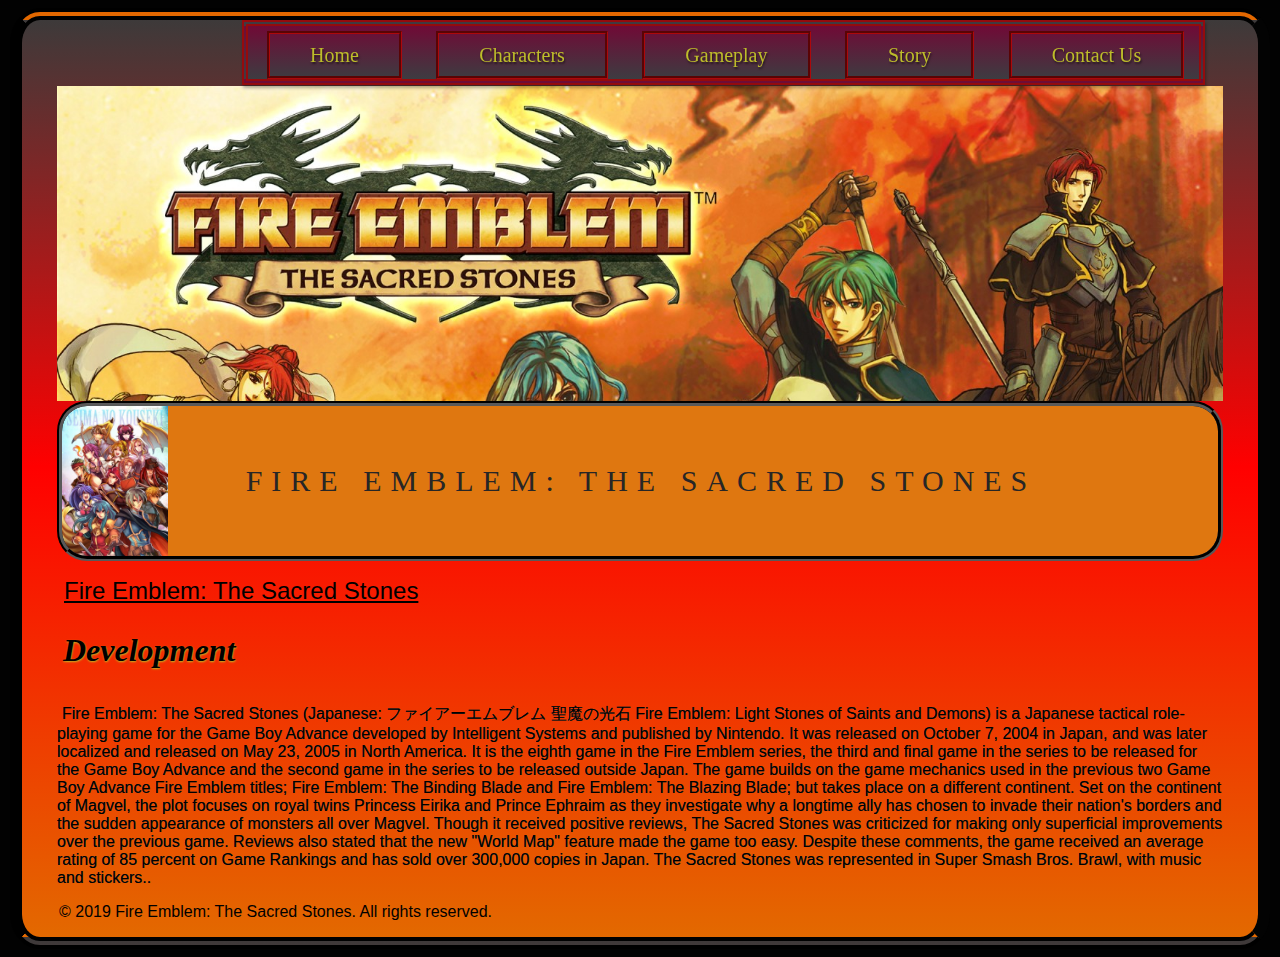
<file: index.html>
<!doctype html>
<html>
<head>
<meta charset="UTF-8"> 
<!-- TemplateBeginEditable name="doctitle" -->
<title>Fire Emblem Sacred Stones FAQ - Fire Emblem Sacred Stones</title>
<!-- TemplateEndEditable -->
<style type="text/css">

</style>
<link href="mygreen-styles.css" rel="stylesheet" type="text/css">
<!-- TemplateBeginEditable name="head" --> 
<meta name="description" content="Fire Emblem Sacred Stones - This website is a small FAQ page, in which its purpose is to provide more information about one of the more popular games of the franchise.">
<!-- TemplateEndEditable -->
</head>

<body>
<div class="wrapper">
<nav>
<ul>
<li><a href="index.html">Home</a></li>
<li><a href="characters.html">Characters</a></li>
<li><a href="gameplay.html">Gameplay</a></li>
<li><a href="story.html">Story</a></li>
<li><a href="contact_us.html">Contact Us</a></li>
</ul>
</nav>
<header>
  <h2>&nbsp;</h2>
  <p>FIRE EMBLEM: THE SACRED STONES </p>
</header>
	
<main><!-- TemplateBeginEditable name="sidebar1" -->
<aside class="sidebar1"> </aside>
<!-- TemplateEndEditable --><!-- TemplateBeginEditable name="main_content" -->
<section>
<h1>Fire Emblem: The Sacred Stones</h1>
<article>
<h2>Development</h2>
<p>Fire Emblem: The Sacred Stones (Japanese: ファイアーエムブレム 聖魔の光石 Fire Emblem: Light Stones of Saints and Demons) is a Japanese tactical role-playing game for the Game Boy Advance developed by Intelligent Systems and published by Nintendo. It was released on October 7, 2004 in Japan, and was later localized and released on May 23, 2005 in North America. It is the eighth game in the Fire Emblem series, the third and final game in the series to be released for the Game Boy Advance and the second game in the series to be released outside Japan.
The game builds on the game mechanics used in the previous two Game Boy Advance Fire Emblem titles; Fire Emblem: The Binding Blade and Fire Emblem: The Blazing Blade; but takes place on a different continent. Set on the continent of Magvel, the plot focuses on royal twins Princess Eirika and Prince Ephraim as they investigate why a longtime ally has chosen to invade their nation's borders and the sudden appearance of monsters all over Magvel.

Though it received positive reviews, The Sacred Stones was criticized for making only superficial improvements over the previous game. Reviews also stated that the new "World Map" feature made the game too easy. Despite these comments, the game received an average rating of 85 percent on Game Rankings and has sold over 300,000 copies in Japan.

The Sacred Stones was represented in Super Smash Bros. Brawl, with music and stickers..</p>
</article>
</section>
<!-- TemplateEndEditable --><!-- TemplateBeginEditable name="sidebar2" -->
<aside class="sidebar2">
</aside>
<!-- TemplateEndEditable --></main>
<footer>
<p>&copy; 2019 Fire Emblem: The Sacred Stones. All rights reserved.</p>
</footer>
</div>
</body>
</html>
</file>
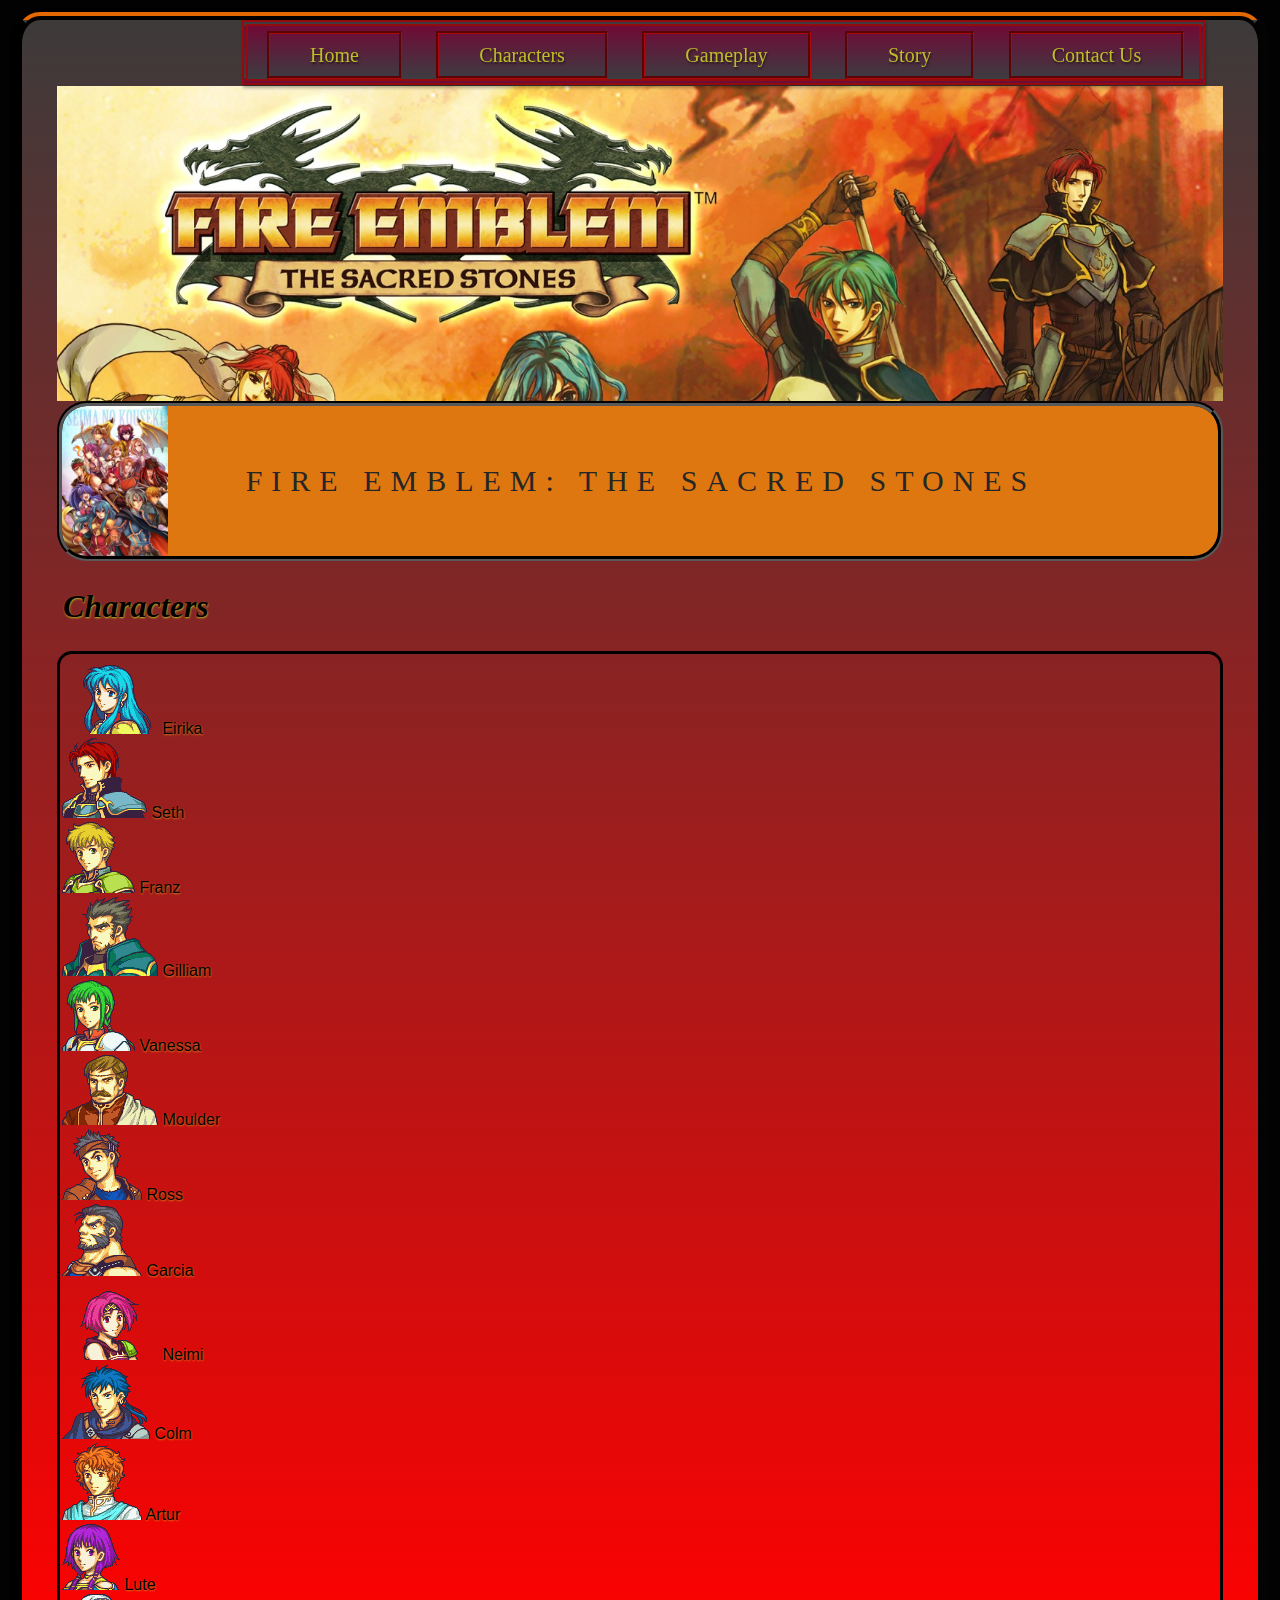
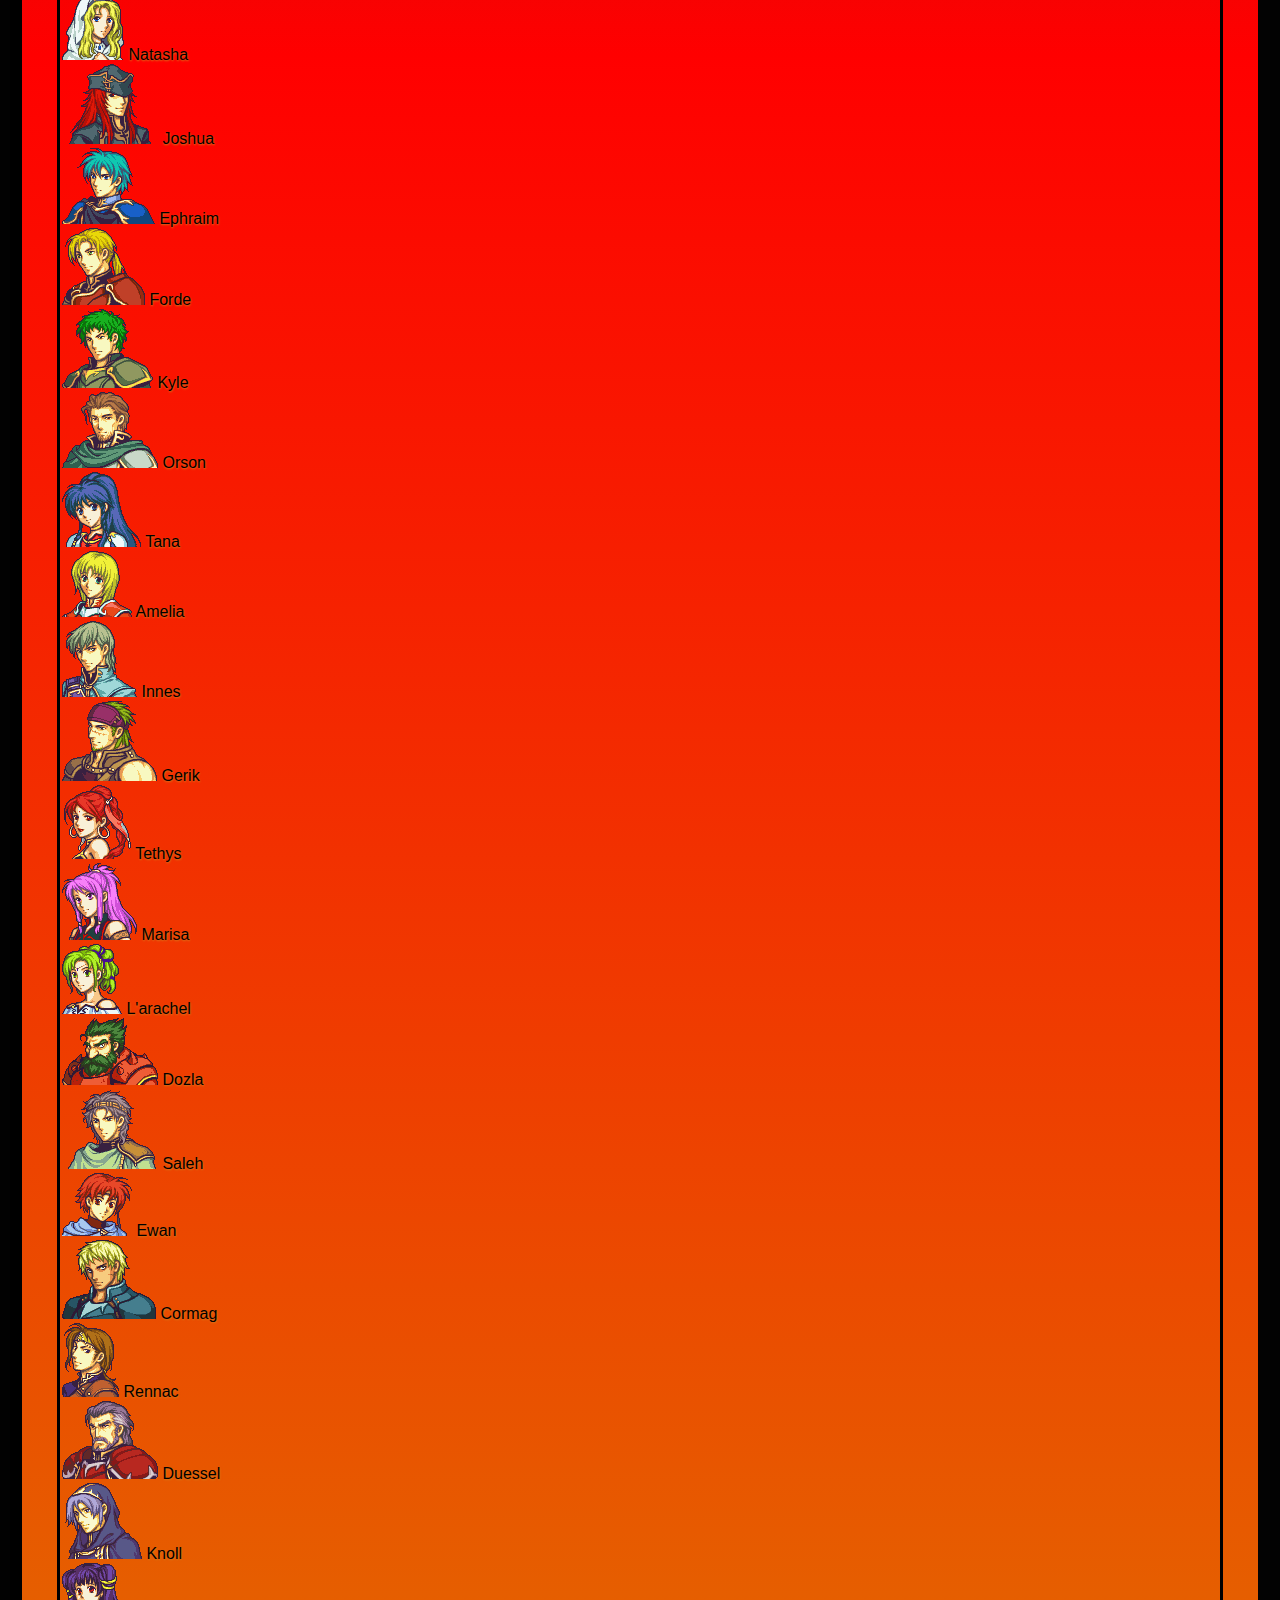
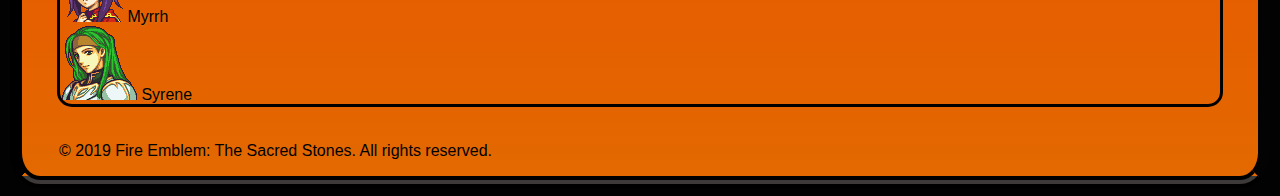
<file: characters.html>
<!doctype html>
<html>
<head>
<meta charset="UTF-8"> 
<!-- TemplateBeginEditable name="doctitle" -->
<title>Fire Emblem Sacred Stones FAQ - Fire Emblem Sacred Stones</title>
<!-- TemplateEndEditable -->
<style type="text/css">

</style>
<link href="mygreen-styles.css" rel="stylesheet" type="text/css">
<!-- TemplateBeginEditable name="head" --> 
<meta name="description" content="Fire Emblem Sacred Stones - This website is a small FAQ page, in which its purpose is to provide more information about one of the more popular games of the franchise.">
<!-- TemplateEndEditable -->
</head>

<body>
<div class="wrapper">
<nav>
<ul>
<li><a href="index.html">Home</a></li>
<li><a href="characters.html">Characters</a></li>
<li><a href="gameplay.html">Gameplay</a></li>
<li><a href="story.html">Story</a></li>
<li><a href="contact_us.html">Contact Us</a></li>
</ul>
</nav>
<header>
  <h2>&nbsp;</h2>
  <p>FIRE EMBLEM: THE SACRED STONES </p>
</header>
	
<main><!-- TemplateBeginEditable name="sidebar1" -->
<aside class="sidebar1">
<blockquote>
</blockquote>
</aside>
<!-- TemplateEndEditable --><!-- TemplateBeginEditable name="main_content" -->
<section>
<article>
<h2>Characters</h2>
<ul>
<li><img src="images/FETSS_Eirika_Portrait.png" width="96" height="80" alt=""/>	Eirika</li>
<li><img src="images/Seth_Face_Sprite.gif" width="85" height="80" alt=""/>	Seth</li>
<li><img src="images/FE8_Franz.gif" width="73" height="71" alt=""/>	Franz</li>
<li><img src="images/FE8_Gilliam.gif" width="96" height="79" alt=""/>	Gilliam</li>
<li><img src="images/FE8_Vanessa.gif" width="73" height="71" alt=""/>	Vanessa</li>
<li><img src="images/FE8_Moulder.gif" width="96" height="70" alt=""/>	Moulder</li>
<li><img src="images/FE8_Ross.gif" width="80" height="71" alt=""/>	Ross</li>
<li><img src="images/FE8_Garcia.gif" width="80" height="72" alt=""/>	Garcia</li>
<li><img src="images/Neimi.png" width="96" height="80" alt=""/>	Neimi</li>
<li><img src="images/FE8_Colm.gif" width="88" height="75" alt=""/>	Colm</li>
<li><img src="images/Portrait_artur_fe08.png" width="80" height="77" alt=""/>	Artur</li>
<li><img src="images/Luteingame.gif" width="58" height="66" alt=""/>	Lute</li>
<li><img src="images/Natasha.png" width="62" height="66" alt=""/>	Natasha</li>
<li><img src="images/Joshua.png" width="96" height="80" alt=""/>	Joshua</li>
<li><img src="images/Ephraimingame.gif" width="93" height="76" alt=""/>	Ephraim</li>
<li><img src="images/Forde.gif" width="83" height="77" alt=""/>	Forde</li>
<li><img src="images/Kyle.gif" width="91" height="79" alt=""/>	Kyle</li>
<li><img src="images/OlsonFE8.gif" width="96" height="76" alt=""/>	Orson</li>
<li><img src="images/Tana.gif" width="79" height="75" alt=""/>	Tana</li>
<li><img src="images/Amelia.gif" width="70" height="66" alt=""/>	Amelia</li>
<li><img src="images/Innesingame.gif" width="75" height="76" alt=""/>	Innes</li>
<li><img src="images/Gerikingame.gif" width="95" height="80" alt=""/>	Gerik</li>
<li><img src="images/FE8_Tethys.gif" width="69" height="74" alt=""/>	Tethys</li>
<li><img src="images/Marisa.gif" width="75" height="77" alt=""/>	Marisa</li>
<li><img src="images/LArachelingame.gif" width="60" height="70" alt=""/>	L'arachel</li>
<li><img src="images/Dozla.gif" width="96" height="67" alt=""/>	Dozla</li>
<li><img src="images/Saleh-FE8.gif" width="96" height="80" alt=""/>	Saleh</li>
<li><img src="images/Ewan.png" width="70" height="63" alt=""/>	Ewan</li>
<li><img src="images/Cormag.gif" width="94" height="79" alt=""/>	Cormag</li>
<li><img src="images/Rennac.gif" width="57" height="74" alt=""/>	Rennac</li>
<li><img src="images/FE8_Duessel.gif" width="96" height="78" alt=""/>	Duessel</li>
<li><img src="images/FE8_Knoll.gif" width="80" height="76" alt=""/>	Knoll</li>
<li><img src="images/Myrrhingame.gif" width="61" height="59" alt=""/>	Myrrh</li>
<li><img src="images/Syrene.gif" width="75" height="74" alt=""/>	Syrene</li>
</ul>
<h1></h1>
<p></p>
</article>
</section>
<!-- TemplateEndEditable --><!-- TemplateBeginEditable name="sidebar2" -->
<aside class="sidebar2">
<p></p>
</aside>
<!-- TemplateEndEditable --></main>
<footer>
<p>&copy; 2019 Fire Emblem: The Sacred Stones. All rights reserved.</p>
</footer>
</div>
</body>
</html>
</file>
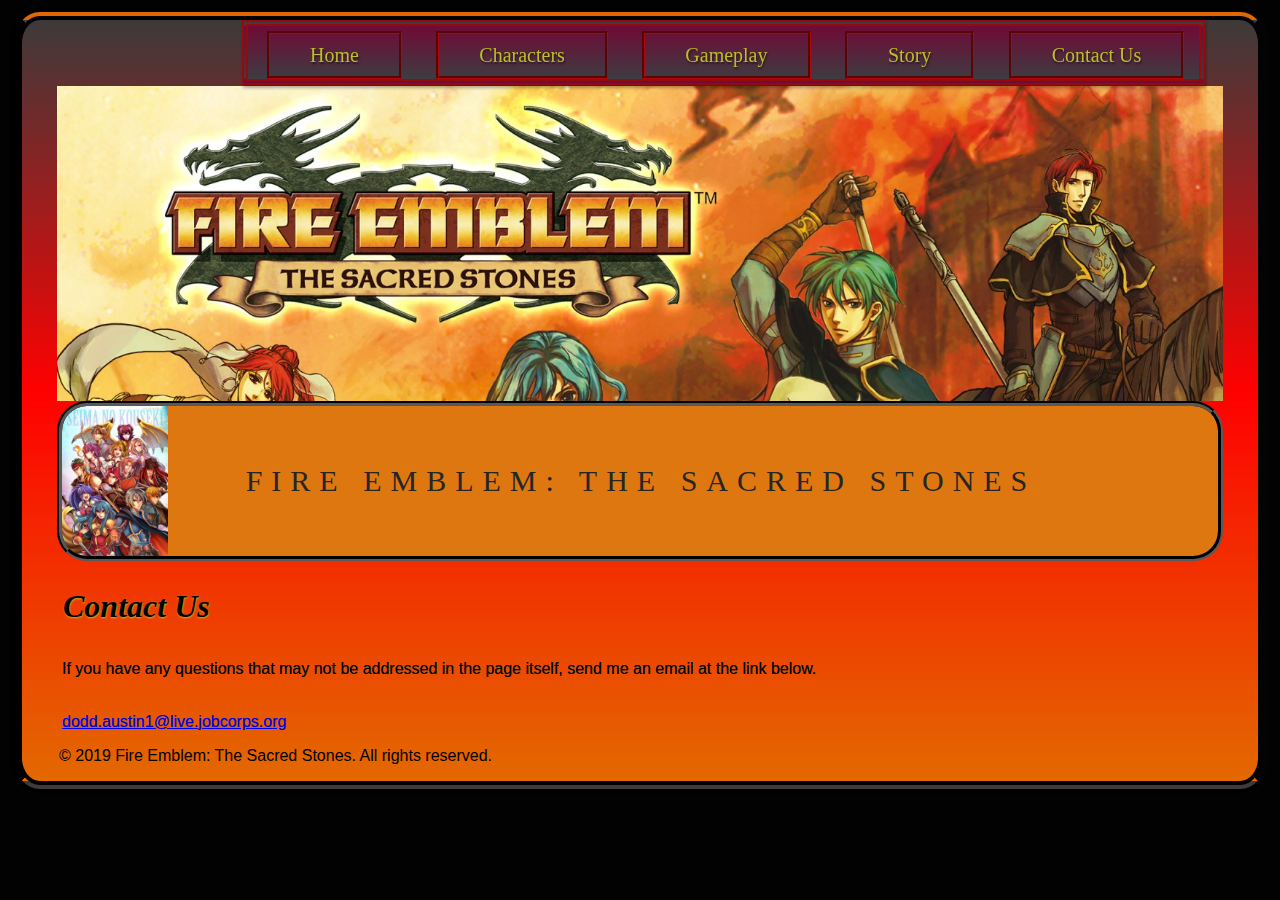
<file: contact_us.html>
<!doctype html>
<html>
<head>
<meta charset="UTF-8"> 
<!-- TemplateBeginEditable name="doctitle" -->
<title>Fire Emblem Sacred Stones FAQ - Fire Emblem Sacred Stones</title>
<!-- TemplateEndEditable -->
<style type="text/css">

</style>
<link href="mygreen-styles.css" rel="stylesheet" type="text/css">
<!-- TemplateBeginEditable name="head" --> 
<meta name="description" content="Fire Emblem Sacred Stones - This website is a small FAQ page, in which its purpose is to provide more information about one of the more popular games of the franchise.">
<!-- TemplateEndEditable -->
</head>

<body>
<div class="wrapper">
<nav>
<ul>
<li><a href="index.html">Home</a></li>
<li><a href="characters.html">Characters</a></li>
<li><a href="gameplay.html">Gameplay</a></li>
<li><a href="story.html">Story</a></li>
<li><a href="contact_us.html">Contact Us</a></li>
</ul>
</nav>
<header>
  <h2>&nbsp;</h2>
  <p>FIRE EMBLEM: THE SACRED STONES </p>
</header>
	
<main><!-- TemplateBeginEditable name="sidebar1" -->
<aside class="sidebar1">
<blockquote>
</blockquote>
</aside>
<!-- TemplateEndEditable --><!-- TemplateBeginEditable name="main_content" -->
<section>
<article>
<h2>Contact Us</h2>
<p>If you have any questions that may not be addressed in the page itself, send me an email at the link below.</p>
<p><a href="#dodd.austin1@live.jobcorps.org">dodd.austin1@live.jobcorps.org</a></p>
</article>
</section>
<!-- TemplateEndEditable --><!-- TemplateBeginEditable name="sidebar2" -->
<aside class="sidebar2">
<p></p>
</aside>
<!-- TemplateEndEditable --></main>
<footer>
<p>&copy; 2019 Fire Emblem: The Sacred Stones. All rights reserved.</p>
</footer>
</div>
</body>
</html>
</file>
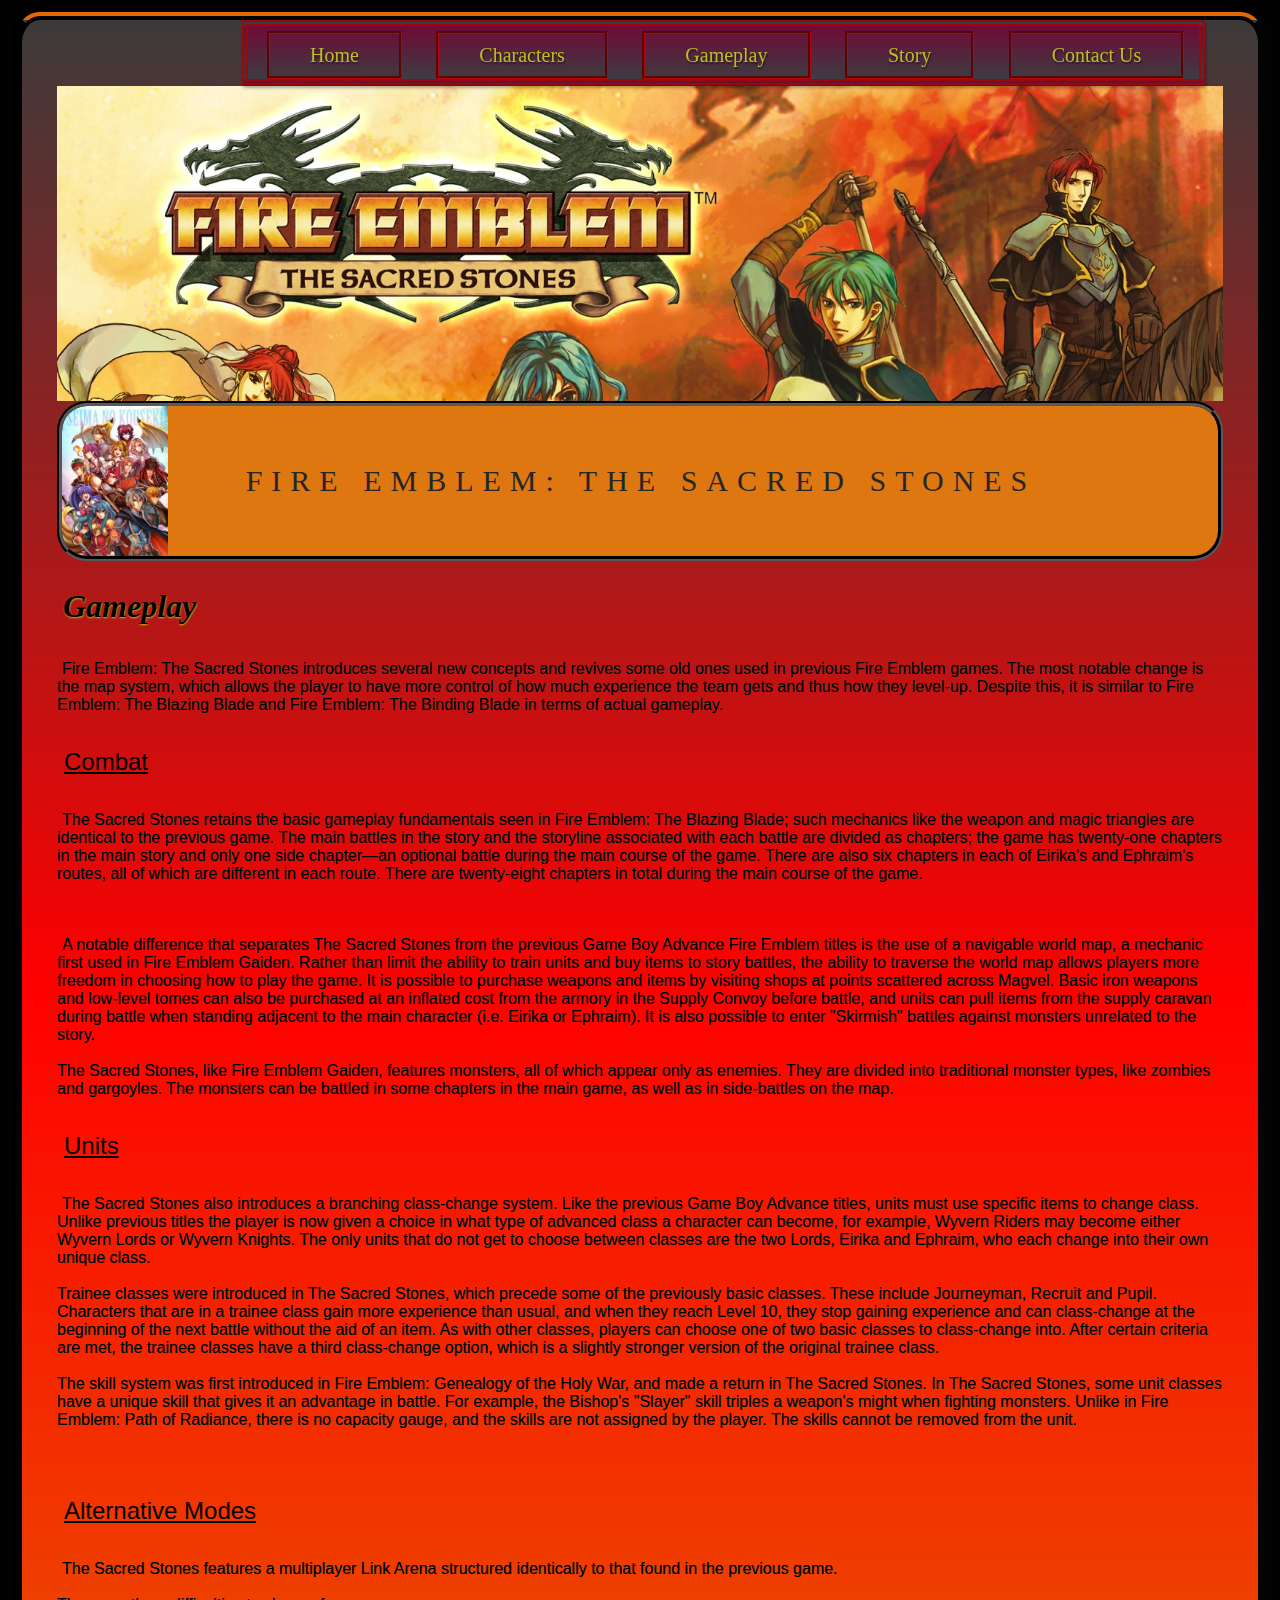
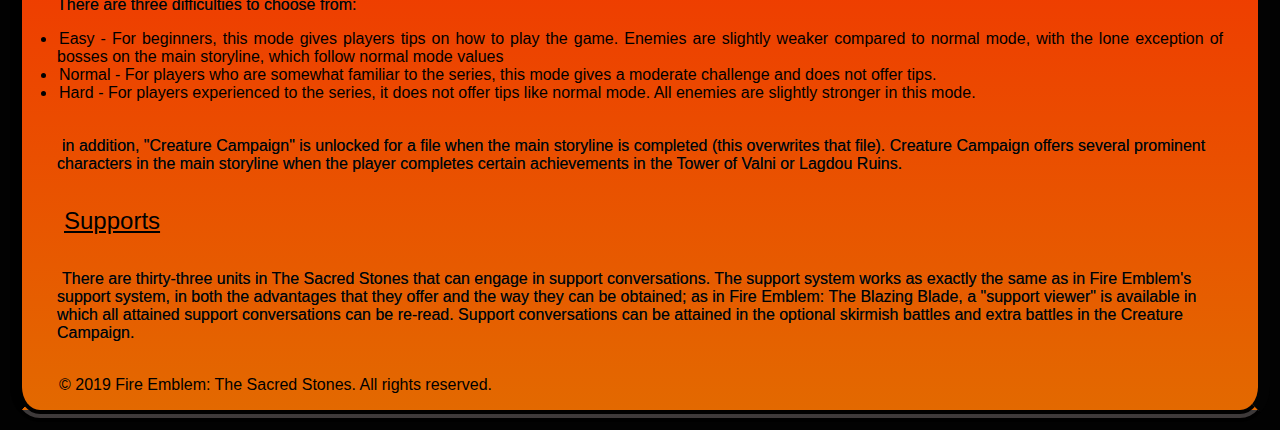
<file: gameplay.html>
<!doctype html>
<html>
<head>
<meta charset="UTF-8"> 
<!-- TemplateBeginEditable name="doctitle" -->
<title>Fire Emblem Sacred Stones FAQ - Fire Emblem Sacred Stones</title>
<!-- TemplateEndEditable -->
<style type="text/css">

</style>
<link href="mygreen-styles.css" rel="stylesheet" type="text/css">
<!-- TemplateBeginEditable name="head" --> 
<meta name="description" content="Fire Emblem Sacred Stones - This website is a small FAQ page, in which its purpose is to provide more information about one of the more popular games of the franchise.">
<!-- TemplateEndEditable -->
</head>

<body>
<div class="wrapper">
<nav>
<ul>
<li><a href="index.html">Home</a></li>
<li><a href="characters.html">Characters</a></li>
<li><a href="gameplay.html">Gameplay</a></li>
<li><a href="story.html">Story</a></li>
<li><a href="contact_us.html">Contact Us</a></li>
</ul>
</nav>
<header>
  <h2>&nbsp;</h2>
  <p>FIRE EMBLEM: THE SACRED STONES </p>
</header>
	
<main><!-- TemplateBeginEditable name="sidebar1" -->
<aside class="sidebar1">
<blockquote>
</blockquote>
</aside>
<!-- TemplateEndEditable --><!-- TemplateBeginEditable name="main_content" -->
<section>
<article>
<h2>Gameplay</h2>
<p>Fire Emblem: The Sacred Stones introduces several new concepts and revives some old ones used in previous Fire Emblem games. The most notable change is the map system, which allows the player to have more control of how much experience the team gets and thus how they level-up. Despite this, it is similar to Fire Emblem: The Blazing Blade and Fire Emblem: The Binding Blade in terms of actual gameplay.<br><br></p>
<h1>Combat</h1>
<p>The Sacred Stones retains the basic gameplay fundamentals seen in Fire Emblem: The Blazing Blade; such mechanics like the weapon and magic triangles are identical to the previous game. The main battles in the story and the storyline associated with each battle are divided as chapters; the game has twenty-one chapters in the main story and only one side chapter—an optional battle during the main course of the game. There are also six chapters in each of Eirika's and Ephraim's routes, all of which are different in each route. There are twenty-eight chapters in total during the main course of the game.<br><br></p>
<p>A notable difference that separates The Sacred Stones from the previous Game Boy Advance Fire Emblem titles is the use of a navigable world map, a mechanic first used in Fire Emblem Gaiden. Rather than limit the ability to train units and buy items to story battles, the ability to traverse the world map allows players more freedom in choosing how to play the game. It is possible to purchase weapons and items by visiting shops at points scattered across Magvel. Basic iron weapons and low-level tomes can also be purchased at an inflated cost from the armory in the Supply Convoy before battle, and units can pull items from the supply caravan during battle when standing adjacent to the main character (i.e. Eirika or Ephraim). It is also possible to enter "Skirmish" battles against monsters unrelated to the story.<br><br>
The Sacred Stones, like Fire Emblem Gaiden, features monsters, all of which appear only as enemies. They are divided into traditional monster types, like zombies and gargoyles. The monsters can be battled in some chapters in the main game, as well as in side-battles on the map.<br><br></p>
<h1>Units</h1>
<p>The Sacred Stones also introduces a branching class-change system. Like the previous Game Boy Advance titles, units must use specific items to change class. Unlike previous titles the player is now given a choice in what type of advanced class a character can become, for example, Wyvern Riders may become either Wyvern Lords or Wyvern Knights. The only units that do not get to choose between classes are the two Lords, Eirika and Ephraim, who each change into their own unique class.<br><br>
Trainee classes were introduced in The Sacred Stones, which precede some of the previously basic classes. These include Journeyman, Recruit and Pupil. Characters that are in a trainee class gain more experience than usual, and when they reach Level 10, they stop gaining experience and can class-change at the beginning of the next battle without the aid of an item. As with other classes, players can choose one of two basic classes to class-change into. After certain criteria are met, the trainee classes have a third class-change option, which is a slightly stronger version of the original trainee class.<br><br>
The skill system was first introduced in Fire Emblem: Genealogy of the Holy War, and made a return in The Sacred Stones. In The Sacred Stones, some unit classes have a unique skill that gives it an advantage in battle. For example, the Bishop's "Slayer" skill triples a weapon's might when fighting monsters. Unlike in Fire Emblem: Path of Radiance, there is no capacity gauge, and the skills are not assigned by the player. The skills cannot be removed from the unit.</p><br><br>
<h1>Alternative Modes</h1>
<p>The Sacred Stones features a multiplayer Link Arena structured identically to that found in the previous game.<br><br>
There are three difficulties to choose from:</p>
<li>Easy - For beginners, this mode gives players tips on how to play the game. Enemies are slightly weaker compared to normal mode, with the lone exception of bosses on the main storyline, which follow normal mode values</li>
<li>Normal - For players who are somewhat familiar to the series, this mode gives a moderate challenge and does not offer tips.</li>
<li>Hard - For players experienced to the series, it does not offer tips like normal mode. All enemies are slightly stronger in this mode.</li>
<p>in addition, "Creature Campaign" is unlocked for a file when the main storyline is completed (this overwrites that file). Creature Campaign offers several prominent characters in the main storyline when the player completes certain achievements in the Tower of Valni or Lagdou Ruins.<br><br></p>
<h1>Supports</h1>
<p>There are thirty-three units in The Sacred Stones that can engage in support conversations. The support system works as exactly the same as in Fire Emblem's support system, in both the advantages that they offer and the way they can be obtained; as in Fire Emblem: The Blazing Blade, a "support viewer" is available in which all attained support conversations can be re-read. Support conversations can be attained in the optional skirmish battles and extra battles in the Creature Campaign.<br><br></p>
</article>
</section>
<!-- TemplateEndEditable --><!-- TemplateBeginEditable name="sidebar2" -->
<aside class="sidebar2">
<p></p>
</aside>
<!-- TemplateEndEditable --></main>
<footer>
<p>&copy; 2019 Fire Emblem: The Sacred Stones. All rights reserved.</p>
</footer>
</div>
</body>
</html>
</file>
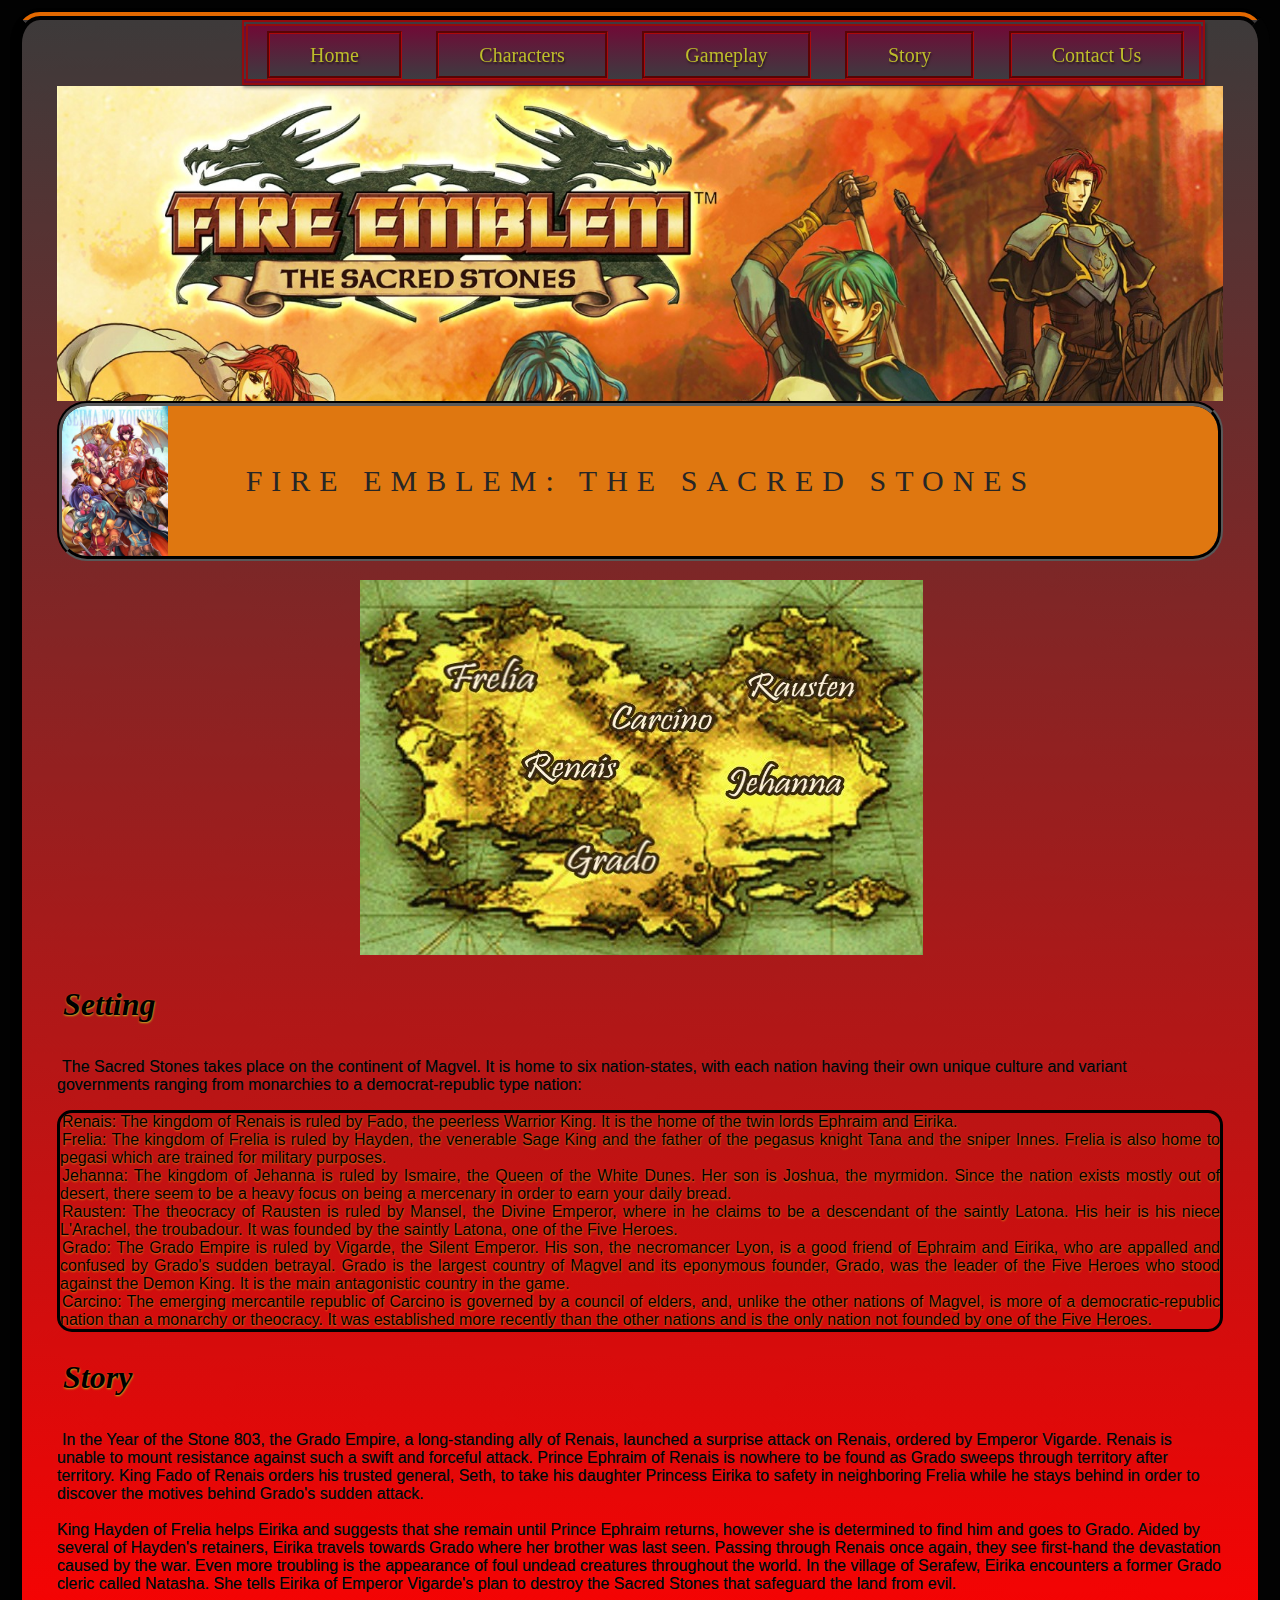
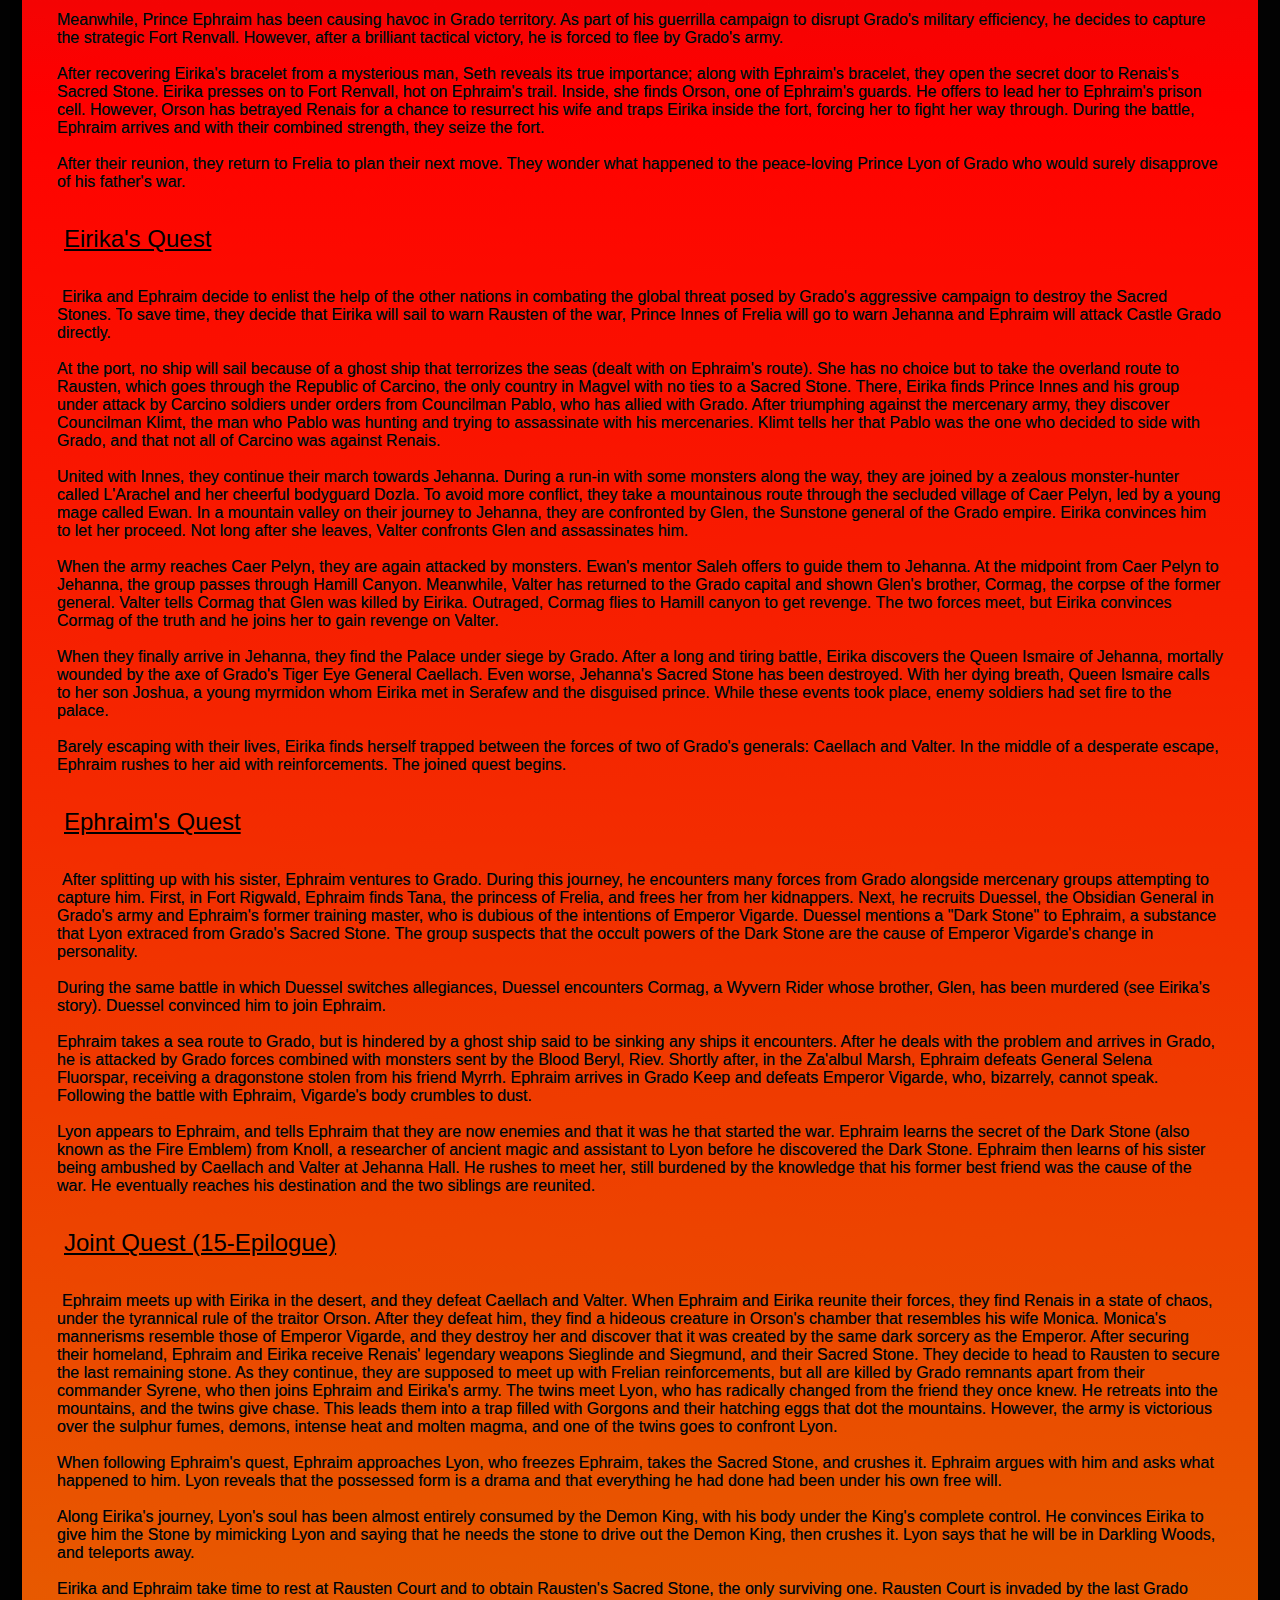
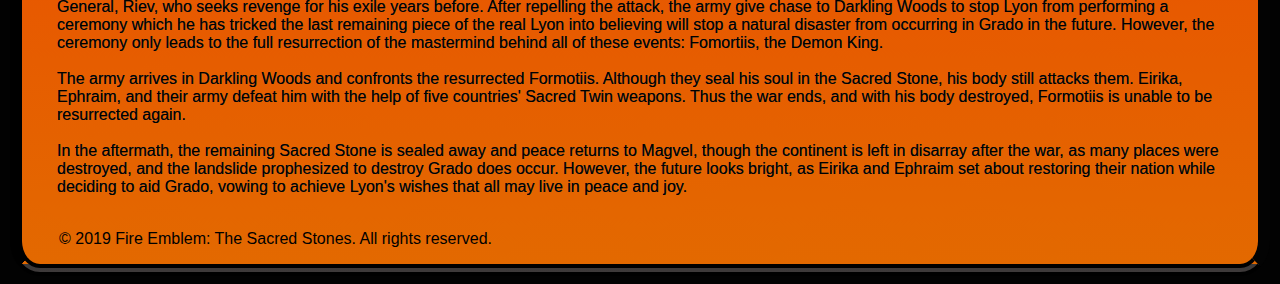
<file: story.html>
<!doctype html>
<html>
<head>
<meta charset="UTF-8"> 
<!-- TemplateBeginEditable name="doctitle" -->
<title>Fire Emblem Sacred Stones FAQ - Fire Emblem Sacred Stones</title>
<!-- TemplateEndEditable -->
<style type="text/css">

</style>
<link href="mygreen-styles.css" rel="stylesheet" type="text/css">
<!-- TemplateBeginEditable name="head" --> 
<meta name="description" content="Fire Emblem Sacred Stones - This website is a small FAQ page, in which its purpose is to provide more information about one of the more popular games of the franchise.">
<!-- TemplateEndEditable -->
</head>

<body>
<div class="wrapper">
<nav>
<ul>
<li><a href="index.html">Home</a></li>
<li><a href="characters.html">Characters</a></li>
<li><a href="gameplay.html">Gameplay</a></li>
<li><a href="story.html">Story</a></li>
<li><a href="contact_us.html">Contact Us</a></li>
</ul>
</nav>
<header>
  <h2>&nbsp;</h2>
  <p>FIRE EMBLEM: THE SACRED STONES </p>
</header>
	
<main><!-- TemplateBeginEditable name="sidebar1" -->
<aside class="sidebar1">
<blockquote>
</blockquote>
</aside>
<!-- TemplateEndEditable --><!-- TemplateBeginEditable name="main_content" -->
<section>
<h3><img src="images/map.jpg" width="563" height="375" alt=""/></h3>
<article>
<h2>Setting</h2>
<p>The Sacred Stones takes place on the continent of Magvel. It is home to six nation-states, with each nation having their own unique culture and variant governments ranging from monarchies to a democrat-republic type nation:</p>
<ul>
<li>Renais: The kingdom of Renais is ruled by Fado, the peerless Warrior King. It is the home of the twin lords Ephraim and Eirika. </li>
<li>Frelia: The kingdom of Frelia is ruled by Hayden, the venerable Sage King and the father of the pegasus knight Tana and the sniper Innes. Frelia is also home to pegasi which are trained for military purposes.</li>
<li>Jehanna: The kingdom of Jehanna is ruled by Ismaire, the Queen of the White Dunes. Her son is Joshua, the myrmidon. Since the nation exists mostly out of desert, there seem to be a heavy focus on being a mercenary in order to earn your daily bread.</li>
<li>Rausten: The theocracy of Rausten is ruled by Mansel, the Divine Emperor, where in he claims to be a descendant of the saintly Latona. His heir is his niece L'Arachel, the troubadour. It was founded by the saintly Latona, one of the Five Heroes.</li>
<li>Grado: The Grado Empire is ruled by Vigarde, the Silent Emperor. His son, the necromancer Lyon, is a good friend of Ephraim and Eirika, who are appalled and confused by Grado's sudden betrayal. Grado is the largest country of Magvel and its eponymous founder, Grado, was the leader of the Five Heroes who stood against the Demon King. It is the main antagonistic country in the game.</li>
<li>Carcino: The emerging mercantile republic of Carcino is governed by a council of elders, and, unlike the other nations of Magvel, is more of a democratic-republic nation than a monarchy or theocracy. It was established more recently than the other nations and is the only nation not founded by one of the Five Heroes.</li>
</ul>
<h2>Story</h2>
<p>In the Year of the Stone 803, the Grado Empire, a long-standing ally of Renais, launched a surprise attack on Renais, ordered by Emperor Vigarde. Renais is unable to mount resistance against such a swift and forceful attack. Prince Ephraim of Renais is nowhere to be found as Grado sweeps through territory after territory. King Fado of Renais orders his trusted general, Seth, to take his daughter Princess Eirika to safety in neighboring Frelia while he stays behind in order to discover the motives behind Grado's sudden attack.<br><br>

King Hayden of Frelia helps Eirika and suggests that she remain until Prince Ephraim returns, however she is determined to find him and goes to Grado. Aided by several of Hayden's retainers, Eirika travels towards Grado where her brother was last seen. Passing through Renais once again, they see first-hand the devastation caused by the war. Even more troubling is the appearance of foul undead creatures throughout the world. In the village of Serafew, Eirika encounters a former Grado cleric called Natasha. She tells Eirika of Emperor Vigarde's plan to destroy the Sacred Stones that safeguard the land from evil.<br><br>
Meanwhile, Prince Ephraim has been causing havoc in Grado territory. As part of his guerrilla campaign to disrupt Grado's military efficiency, he decides to capture the strategic Fort Renvall. However, after a brilliant tactical victory, he is forced to flee by Grado's army.<br><br>

After recovering Eirika's bracelet from a mysterious man, Seth reveals its true importance; along with Ephraim's bracelet, they open the secret door to Renais's Sacred Stone. Eirika presses on to Fort Renvall, hot on Ephraim's trail. Inside, she finds Orson, one of Ephraim's guards. He offers to lead her to Ephraim's prison cell. However, Orson has betrayed Renais for a chance to resurrect his wife and traps Eirika inside the fort, forcing her to fight her way through. During the battle, Ephraim arrives and with their combined strength, they seize the fort.<br><br>

After their reunion, they return to Frelia to plan their next move. They wonder what happened to the peace-loving Prince Lyon of Grado who would surely disapprove of his father's war.<br><br>
</p>
<h1>Eirika's Quest</h1>
<p>Eirika and Ephraim decide to enlist the help of the other nations in combating the global threat posed by Grado's aggressive campaign to destroy the Sacred Stones. To save time, they decide that Eirika will sail to warn Rausten of the war, Prince Innes of Frelia will go to warn Jehanna and Ephraim will attack Castle Grado directly.<br><br>
At the port, no ship will sail because of a ghost ship that terrorizes the seas (dealt with on Ephraim's route). She has no choice but to take the overland route to Rausten, which goes through the Republic of Carcino, the only country in Magvel with no ties to a Sacred Stone. There, Eirika finds Prince Innes and his group under attack by Carcino soldiers under orders from Councilman Pablo, who has allied with Grado. After triumphing against the mercenary army, they discover Councilman Klimt, the man who Pablo was hunting and trying to assassinate with his mercenaries. Klimt tells her that Pablo was the one who decided to side with Grado, and that not all of Carcino was against Renais.<br><br>

United with Innes, they continue their march towards Jehanna. During a run-in with some monsters along the way, they are joined by a zealous monster-hunter called L'Arachel and her cheerful bodyguard Dozla. To avoid more conflict, they take a mountainous route through the secluded village of Caer Pelyn, led by a young mage called Ewan. In a mountain valley on their journey to Jehanna, they are confronted by Glen, the Sunstone general of the Grado empire. Eirika convinces him to let her proceed. Not long after she leaves, Valter confronts Glen and assassinates him.<br><br>

When the army reaches Caer Pelyn, they are again attacked by monsters. Ewan's mentor Saleh offers to guide them to Jehanna. At the midpoint from Caer Pelyn to Jehanna, the group passes through Hamill Canyon. Meanwhile, Valter has returned to the Grado capital and shown Glen's brother, Cormag, the corpse of the former general. Valter tells Cormag that Glen was killed by Eirika. Outraged, Cormag flies to Hamill canyon to get revenge. The two forces meet, but Eirika convinces Cormag of the truth and he joins her to gain revenge on Valter.<br><br>

When they finally arrive in Jehanna, they find the Palace under siege by Grado. After a long and tiring battle, Eirika discovers the Queen Ismaire of Jehanna, mortally wounded by the axe of Grado's Tiger Eye General Caellach. Even worse, Jehanna's Sacred Stone has been destroyed. With her dying breath, Queen Ismaire calls to her son Joshua, a young myrmidon whom Eirika met in Serafew and the disguised prince. While these events took place, enemy soldiers had set fire to the palace.<br><br>

Barely escaping with their lives, Eirika finds herself trapped between the forces of two of Grado's generals: Caellach and Valter. In the middle of a desperate escape, Ephraim rushes to her aid with reinforcements. The joined quest begins.<br><br></p>
<h1>Ephraim's Quest</h1>
<p>After splitting up with his sister, Ephraim ventures to Grado. During this journey, he encounters many forces from Grado alongside mercenary groups attempting to capture him. First, in Fort Rigwald, Ephraim finds Tana, the princess of Frelia, and frees her from her kidnappers. Next, he recruits Duessel, the Obsidian General in Grado's army and Ephraim's former training master, who is dubious of the intentions of Emperor Vigarde. Duessel mentions a "Dark Stone" to Ephraim, a substance that Lyon extraced from Grado's Sacred Stone. The group suspects that the occult powers of the Dark Stone are the cause of Emperor Vigarde's change in personality.<br><br>

During the same battle in which Duessel switches allegiances, Duessel encounters Cormag, a Wyvern Rider whose brother, Glen, has been murdered (see Eirika's story). Duessel convinced him to join Ephraim.<br><br>
	
Ephraim takes a sea route to Grado, but is hindered by a ghost ship said to be sinking any ships it encounters. After he deals with the problem and arrives in Grado, he is attacked by Grado forces combined with monsters sent by the Blood Beryl, Riev. Shortly after, in the Za'albul Marsh, Ephraim defeats General Selena Fluorspar, receiving a dragonstone stolen from his friend Myrrh. Ephraim arrives in Grado Keep and defeats Emperor Vigarde, who, bizarrely, cannot speak. Following the battle with Ephraim, Vigarde's body crumbles to dust.<br><br>

Lyon appears to Ephraim, and tells Ephraim that they are now enemies and that it was he that started the war. Ephraim learns the secret of the Dark Stone (also known as the Fire Emblem) from Knoll, a researcher of ancient magic and assistant to Lyon before he discovered the Dark Stone. Ephraim then learns of his sister being ambushed by Caellach and Valter at Jehanna Hall. He rushes to meet her, still burdened by the knowledge that his former best friend was the cause of the war. He eventually reaches his destination and the two siblings are reunited.<br><br></p>
<h1>Joint Quest (15-Epilogue)</h1>
<p>Ephraim meets up with Eirika in the desert, and they defeat Caellach and Valter. When Ephraim and Eirika reunite their forces, they find Renais in a state of chaos, under the tyrannical rule of the traitor Orson. After they defeat him, they find a hideous creature in Orson's chamber that resembles his wife Monica. Monica's mannerisms resemble those of Emperor Vigarde, and they destroy her and discover that it was created by the same dark sorcery as the Emperor. After securing their homeland, Ephraim and Eirika receive Renais' legendary weapons Sieglinde and Siegmund, and their Sacred Stone. They decide to head to Rausten to secure the last remaining stone. As they continue, they are supposed to meet up with Frelian reinforcements, but all are killed by Grado remnants apart from their commander Syrene, who then joins Ephraim and Eirika's army. The twins meet Lyon, who has radically changed from the friend they once knew. He retreats into the mountains, and the twins give chase. This leads them into a trap filled with Gorgons and their hatching eggs that dot the mountains. However, the army is victorious over the sulphur fumes, demons, intense heat and molten magma, and one of the twins goes to confront Lyon.<br><br>

When following Ephraim's quest, Ephraim approaches Lyon, who freezes Ephraim, takes the Sacred Stone, and crushes it. Ephraim argues with him and asks what happened to him. Lyon reveals that the possessed form is a drama and that everything he had done had been under his own free will.<br><br>

Along Eirika's journey, Lyon's soul has been almost entirely consumed by the Demon King, with his body under the King's complete control. He convinces Eirika to give him the Stone by mimicking Lyon and saying that he needs the stone to drive out the Demon King, then crushes it. Lyon says that he will be in Darkling Woods, and teleports away.<br><br>
	
Eirika and Ephraim take time to rest at Rausten Court and to obtain Rausten's Sacred Stone, the only surviving one. Rausten Court is invaded by the last Grado General, Riev, who seeks revenge for his exile years before. After repelling the attack, the army give chase to Darkling Woods to stop Lyon from performing a ceremony which he has tricked the last remaining piece of the real Lyon into believing will stop a natural disaster from occurring in Grado in the future. However, the ceremony only leads to the full resurrection of the mastermind behind all of these events: Fomortiis, the Demon King.<br><br>

The army arrives in Darkling Woods and confronts the resurrected Formotiis. Although they seal his soul in the Sacred Stone, his body still attacks them. Eirika, Ephraim, and their army defeat him with the help of five countries' Sacred Twin weapons. Thus the war ends, and with his body destroyed, Formotiis is unable to be resurrected again.<br><br>

In the aftermath, the remaining Sacred Stone is sealed away and peace returns to Magvel, though the continent is left in disarray after the war, as many places were destroyed, and the landslide prophesized to destroy Grado does occur. However, the future looks bright, as Eirika and Ephraim set about restoring their nation while deciding to aid Grado, vowing to achieve Lyon's wishes that all may live in peace and joy.<br><br></p>
</article>
</section>
<!-- TemplateEndEditable --><!-- TemplateBeginEditable name="sidebar2" -->
<aside class="sidebar2">

</aside>
<!-- TemplateEndEditable --></main>
<footer>
<p>&copy; 2019 Fire Emblem: The Sacred Stones. All rights reserved.</p>
</footer>
</div>
</body>
</html>
</file>
<file: mygreen-styles.css>
@charset "utf-8";
nav ul li {
	color: #EC0B43;
	font-style: normal;
	text-indent: 0px;
	margin: 0;
	text-shadow: 2px 0px #010101;
	display: inline-block;
}
nav {
	background-color: #CCC;
	text-align: center;
	background-image: -moz-linear-gradient(90deg,rgba(61,60,65,1.00) 0%,rgba(112,10,54,1.00) 100%);
	background-image: -webkit-linear-gradient(90deg,rgba(61,60,65,1.00) 0%,rgba(112,10,54,1.00) 100%);
	background-image: -o-linear-gradient(90deg,rgba(61,60,65,1.00) 0%,rgba(112,10,54,1.00) 100%);
	background-image: linear-gradient(0deg,rgba(61,60,65,1.00) 0%,rgba(112,10,54,1.00) 100%);
	-webkit-box-shadow: 1px 3px 3px 0px rgba(0, 0, 0, 0.3);
	box-shadow: 1px 3px 3px 0px rgba(0, 0, 0, 0.3);
	position: fixed;
	width: auto;
	text-indent: 2px;
	letter-spacing: normal;
	border: 6px double #940B0D;
	clear: none;
	display: inherit;
	margin-left: 185px;
}
nav ul {
	margin: 0;
	padding: 0;
	list-style: none;
	display: inline-block;
}
nav ul li a:link  , nav ul li a:visited{
	padding-top: 0.5em;
	padding-right: 2em;
	padding-left: 2em;
	padding-bottom: 0.5em;
	display: inline-block;
	text-decoration: none;
	border: 3px groove #AD080B;
	color: #BDBD2A;
	font-family: Baskerville, "Palatino Linotype", Palatino, "Century Schoolbook L", "Times New Roman", serif;
	font-size: 20px;
	font-weight: 400;
	line-height: 22px;
	text-shadow: 1px 2px 2px rgba(0, 0, 0, 0.5);
	text-align: center;
	width: auto;
	margin-left: 15px;
	margin-right: 15px;
	margin-top: 5px;
	float: none;
}
nav ul li a:hover {
	background-color: #CCC;
	background-image: -webkit-linear-gradient(270deg,rgba(219,221,221,1.00) 0%,rgba(95,26,39,0.87) 46.11%,rgba(53,12,128,0.87) 81.35%,rgba(53,12,128,0.87) 100%);
	background-image: -moz-linear-gradient(270deg,rgba(219,221,221,1.00) 0%,rgba(95,26,39,0.87) 46.11%,rgba(53,12,128,0.87) 81.35%,rgba(53,12,128,0.87) 100%);
	background-image: -o-linear-gradient(270deg,rgba(219,221,221,1.00) 0%,rgba(95,26,39,0.87) 46.11%,rgba(53,12,128,0.87) 81.35%,rgba(53,12,128,0.87) 100%);
	background-image: linear-gradient(180deg,rgba(219,221,221,1.00) 0%,rgba(95,26,39,0.87) 46.11%,rgba(53,12,128,0.87) 81.35%,rgba(53,12,128,0.87) 100%);
	-webkit-box-shadow: 1px 3px 3px 0px rgba(0, 0, 0, 0.3);
	box-shadow: 1px 3px 3px 0px rgba(0, 0, 0, 0.3);
	color: #C5B51D;
	font-family: Baskerville, "Palatino Linotype", Palatino, "Century Schoolbook L", "Times New Roman", serif;
	font-weight: normal;
}
header h2 {
	margin-top: 1em;
	margin-right: 0;
	margin-left: 0;
	margin-bottom: 0;
	text-shadow: 0px 0px 12.48px rgba(0, 0, 0, 0.5);
	color: #FCFDFC;
	line-height: 0.8em;
	font-family: Impact;
	font-size: 66px;
	font-weight: 400;
	background-image: url(images/logo.jpg);
	height: 315px;
	width: auto;
	background-position: 0% 8%;
	background-size: cover;
	background-clip: padding-box;
}
header p {
	margin: 0;
	line-height: 5em;
	font-family: LucidaGrande;
	color: #272626;
	font-size: 30px;
	font-weight: 400;
	letter-spacing: 0.3em;
	text-align: center;
	font-style: normal;
	font-variant: normal;
	background-image: url(images/characters.jpg);
	border: thick groove #050505;
	border-radius: 30px;
	background-repeat: no-repeat;
	background-size: contain;
	background-color: #DF7710;
}
body {
	font-family: Gotham, "Helvetica Neue", Helvetica, Arial, sans-serif;
	text-align: justify;
	text-indent: 2px;
	background-color: #020202;
}
.wrapper {
	margin-left: 2px;
	padding-left: 35px;
	padding-right: 35px;
	padding-bottom: 0px;
	text-align: justify;
	border-style: double solid;
	border-width: 12px;
	border-radius: 30px / 35px;
	background-color: #646262;
	background-image: -webkit-linear-gradient(270deg,rgba(61,58,58,1.00) 0%,rgba(255,0,0,1.00) 48.70%,rgba(227,105,0,1.00) 100%);
	background-image: -moz-linear-gradient(270deg,rgba(61,58,58,1.00) 0%,rgba(255,0,0,1.00) 48.70%,rgba(227,105,0,1.00) 100%);
	background-image: -o-linear-gradient(270deg,rgba(61,58,58,1.00) 0%,rgba(255,0,0,1.00) 48.70%,rgba(227,105,0,1.00) 100%);
	background-image: linear-gradient(180deg,rgba(61,58,58,1.00) 0%,rgba(255,0,0,1.00) 48.70%,rgba(227,105,0,1.00) 100%);
	margin-right: 2px;
	background-origin: padding-box;
	border-right-color: #030303;

}
main section h1 {
	text-decoration: underline;
	text-align: left;
	font-size: x-large;
	font-weight: lighter;
	font-variant: normal;
	font-family: Gotham, "Helvetica Neue", Helvetica, Arial, sans-serif;
	padding-left: 5px;
}
section article p {
	margin-top: 35px;
	text-align: left;
	text-indent: 5px;
	text-shadow: 0 0 0 #464646;
	vertical-align: baseline;
}
section article h2 {
	font-family: Baskerville, "Palatino Linotype", Palatino, "Century Schoolbook L", "Times New Roman", serif;
	font-style: italic;
	text-indent: 6px;
	text-shadow: 0.5px 0.5px 2px #C1B722;
	font-size: 32px;
}
section article ul {
	border: medium solid #000000;
	border-radius: 15px;
	text-shadow: 0.5px 0.5px 2px #D87818;
}

main section h3 {
	text-align: center;
	width: auto;
}
section article ul {
	margin-left: 0px;
	margin-top: 0px;
	padding-left: 0px;
	padding-top: 0px;
	padding-right: 0px;
	overflow-x: hidden;
}
</file>
